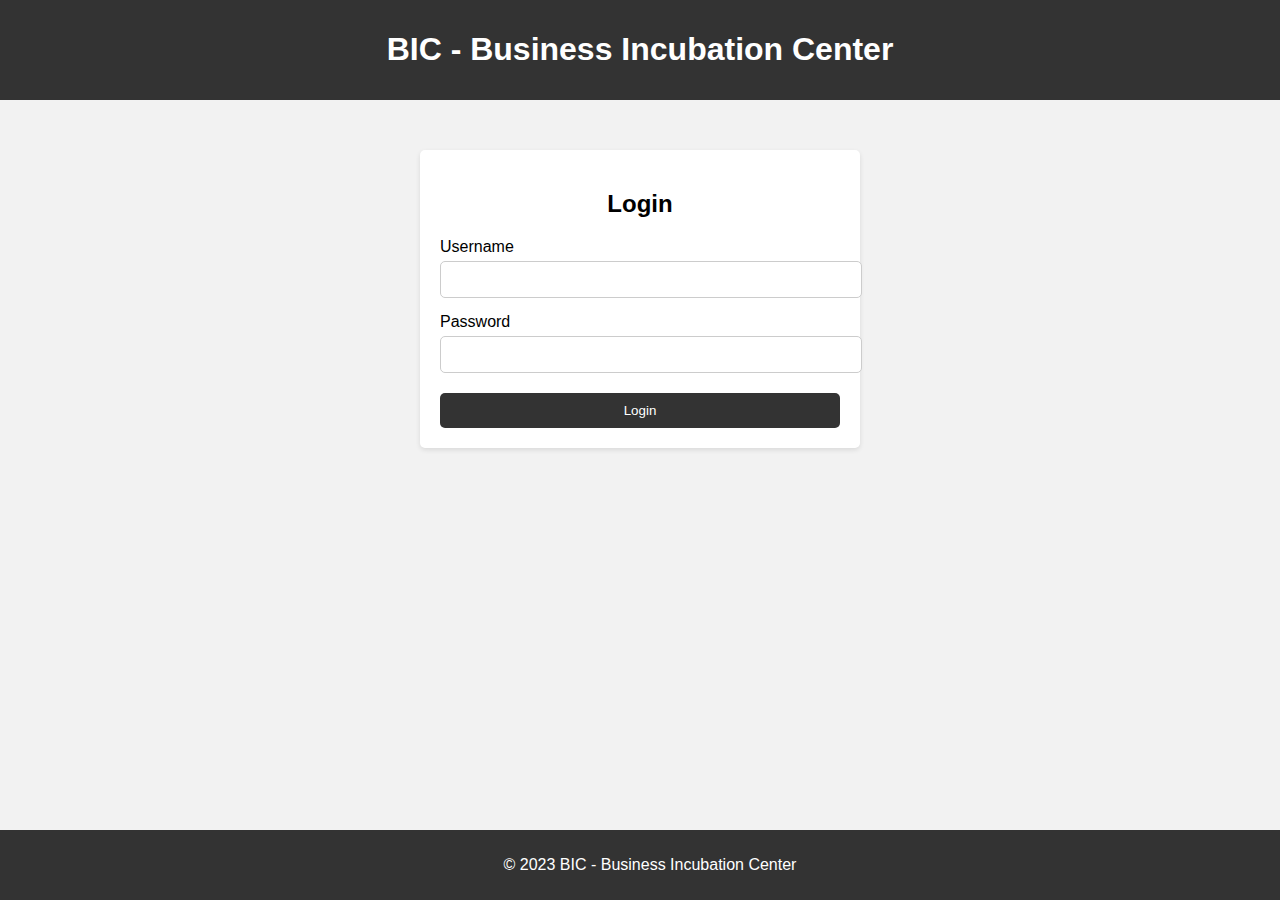
<file: login.html>
<!DOCTYPE html>
<html>
<head>
  <title>Login - BIC</title>
</head>
<body style="font-family: Arial, sans-serif; background-color: #f2f2f2; margin: 0; padding: 0;">

  <header style="background-color: #333; color: white; text-align: center; padding: 10px;">
    <h1>BIC - Business Incubation Center</h1>
  </header>
  
  <main style="max-width: 400px; margin: 50px auto; padding: 20px; background-color: white; border-radius: 5px; box-shadow: 0 2px 5px rgba(0, 0, 0, 0.1);">
    <h2 style="text-align: center;">Login</h2>
    <form style="margin-top: 20px;">
      <div style="margin-bottom: 15px;">
        <label for="username" style="display: block; margin-bottom: 5px;">Username</label>
        <input type="text" id="username" name="username" style="width: 100%; padding: 10px; border: 1px solid #ccc; border-radius: 5px;">
      </div>
      <div style="margin-bottom: 20px;">
        <label for="password" style="display: block; margin-bottom: 5px;">Password</label>
        <input type="password" id="password" name="password" style="width: 100%; padding: 10px; border: 1px solid #ccc; border-radius: 5px;">
      </div>
      <button type="submit" style="width: 100%; padding: 10px; background-color: #333; color: white; border: none; border-radius: 5px;">Login</button>
    </form>
  </main>

  <footer style="background-color: #333; color: white; text-align: center; padding: 10px; position: absolute; bottom: 0; width: 100%;">
    <p>&copy; 2023 BIC - Business Incubation Center</p>
  </footer>
</body>
</html>
</file>
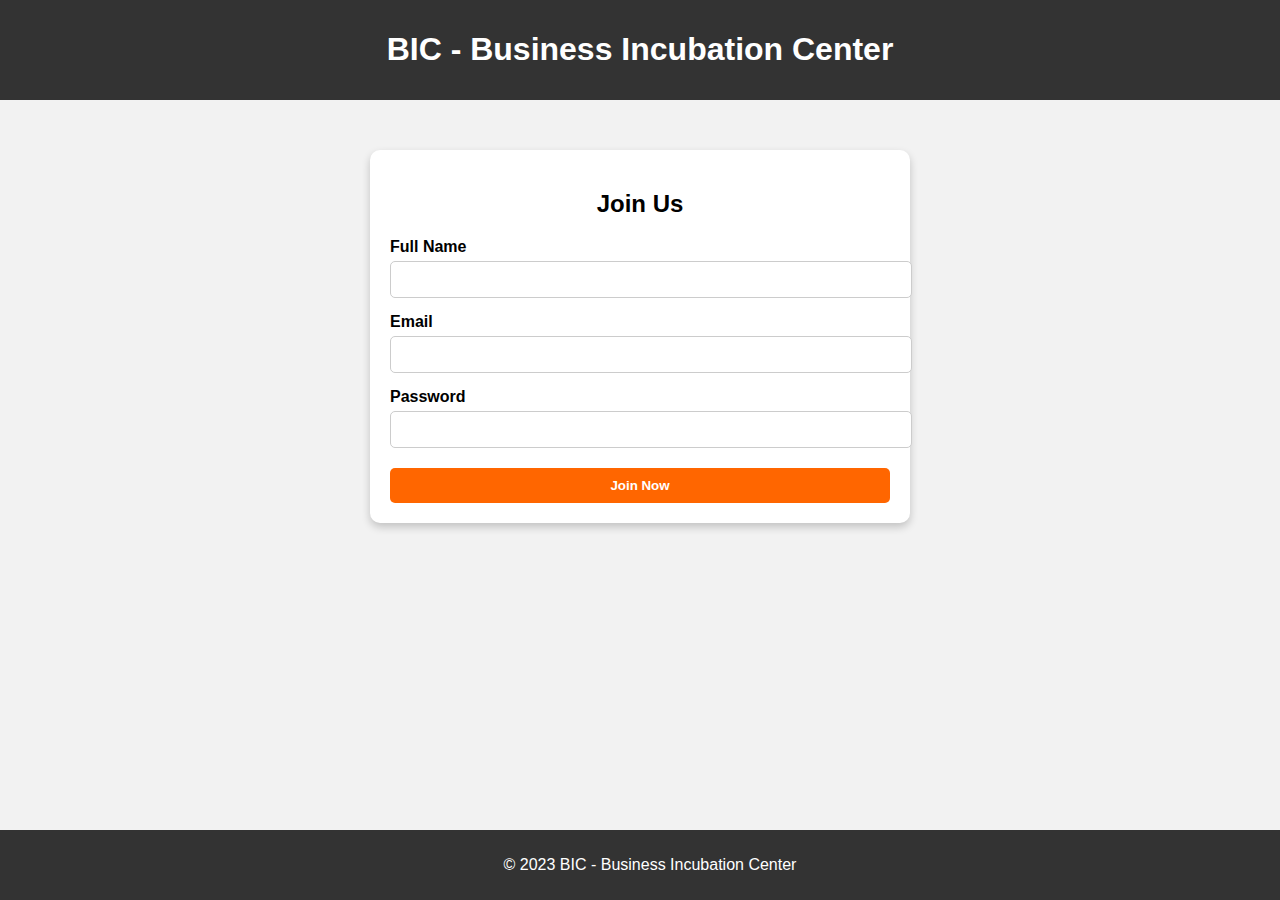
<file: signup.html>
<!DOCTYPE html>
<html>
<head>
  <title>Sign Up - BIC</title>
</head>
<body style="font-family: Arial, sans-serif; background-color: #f2f2f2; margin: 0; padding: 0;">

  <header style="background-color: #333; color: white; text-align: center; padding: 10px;">
    <h1>BIC - Business Incubation Center</h1>
  </header>
  
  <main style="max-width: 500px; margin: 50px auto; padding: 20px; background-color: white; border-radius: 10px; box-shadow: 0 4px 8px rgba(0, 0, 0, 0.2);">
    <h2 style="text-align: center;">Join Us</h2>
    <form style="margin-top: 20px;">
      <div style="margin-bottom: 15px;">
        <label for="fullname" style="display: block; margin-bottom: 5px; font-weight: bold;">Full Name</label>
        <input type="text" id="fullname" name="fullname" style="width: 100%; padding: 10px; border: 1px solid #ccc; border-radius: 5px;">
      </div>
      <div style="margin-bottom: 15px;">
        <label for="email" style="display: block; margin-bottom: 5px; font-weight: bold;">Email</label>
        <input type="email" id="email" name="email" style="width: 100%; padding: 10px; border: 1px solid #ccc; border-radius: 5px;">
      </div>
      <div style="margin-bottom: 20px;">
        <label for="password" style="display: block; margin-bottom: 5px; font-weight: bold;">Password</label>
        <input type="password" id="password" name="password" style="width: 100%; padding: 10px; border: 1px solid #ccc; border-radius: 5px;">
      </div>
      <button type="submit" style="width: 100%; padding: 10px; background-color: #ff6600; color: white; border: none; border-radius: 5px; font-weight: bold;">Join Now</button>
    </form>
  </main>

  <footer style="background-color: #333; color: white; text-align: center; padding: 10px; position: absolute; bottom: 0; width: 100%;">
    <p>&copy; 2023 BIC - Business Incubation Center</p>
  </footer>
</body>
</html>
</file>
